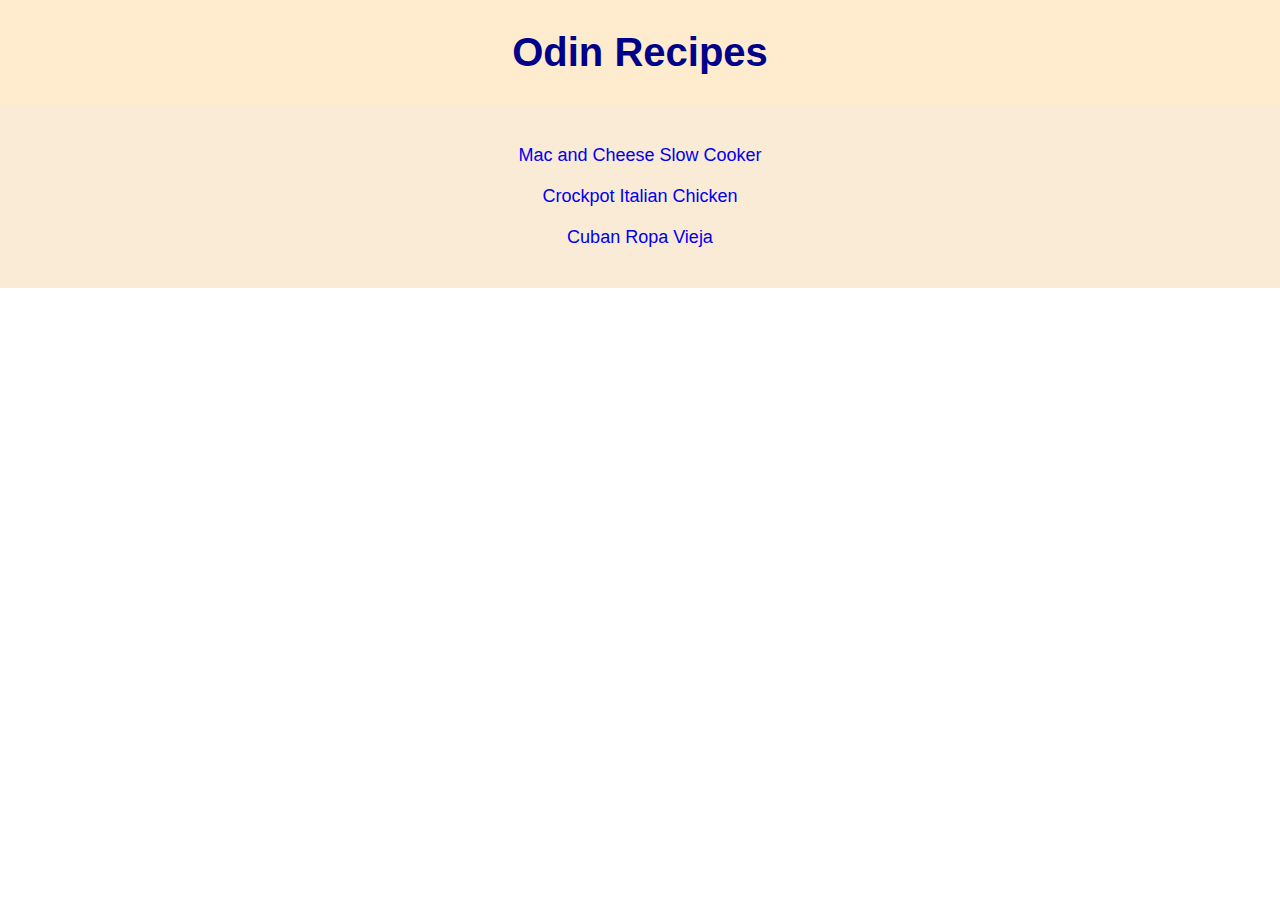
<file: index.html>
<!DOCTYPE html>
<html lang="en">
  <head>
    <meta charset="UTF-8" />
    <meta name="viewport" content="width=device-width, initial-scale=1.0" />
    <link rel="stylesheet" href="style.css" />
    <title>Recipe Page</title>
  </head>
  <body>
    <h1>Odin Recipes</h1>
    <ul class="recipe-list">
      <li class="list-item">
        <a href="./recipes/macCheese.html">Mac and Cheese Slow Cooker</a>
      </li>
      <li class="list-item">
        <a href="./recipes/italianChicken.html">Crockpot Italian Chicken</a>
      </li>
      <li class="list-item">
        <a href="./recipes/cubanRopa.html">Cuban Ropa Vieja</a>
      </li>
    </ul>
  </body>
</html>
</file>
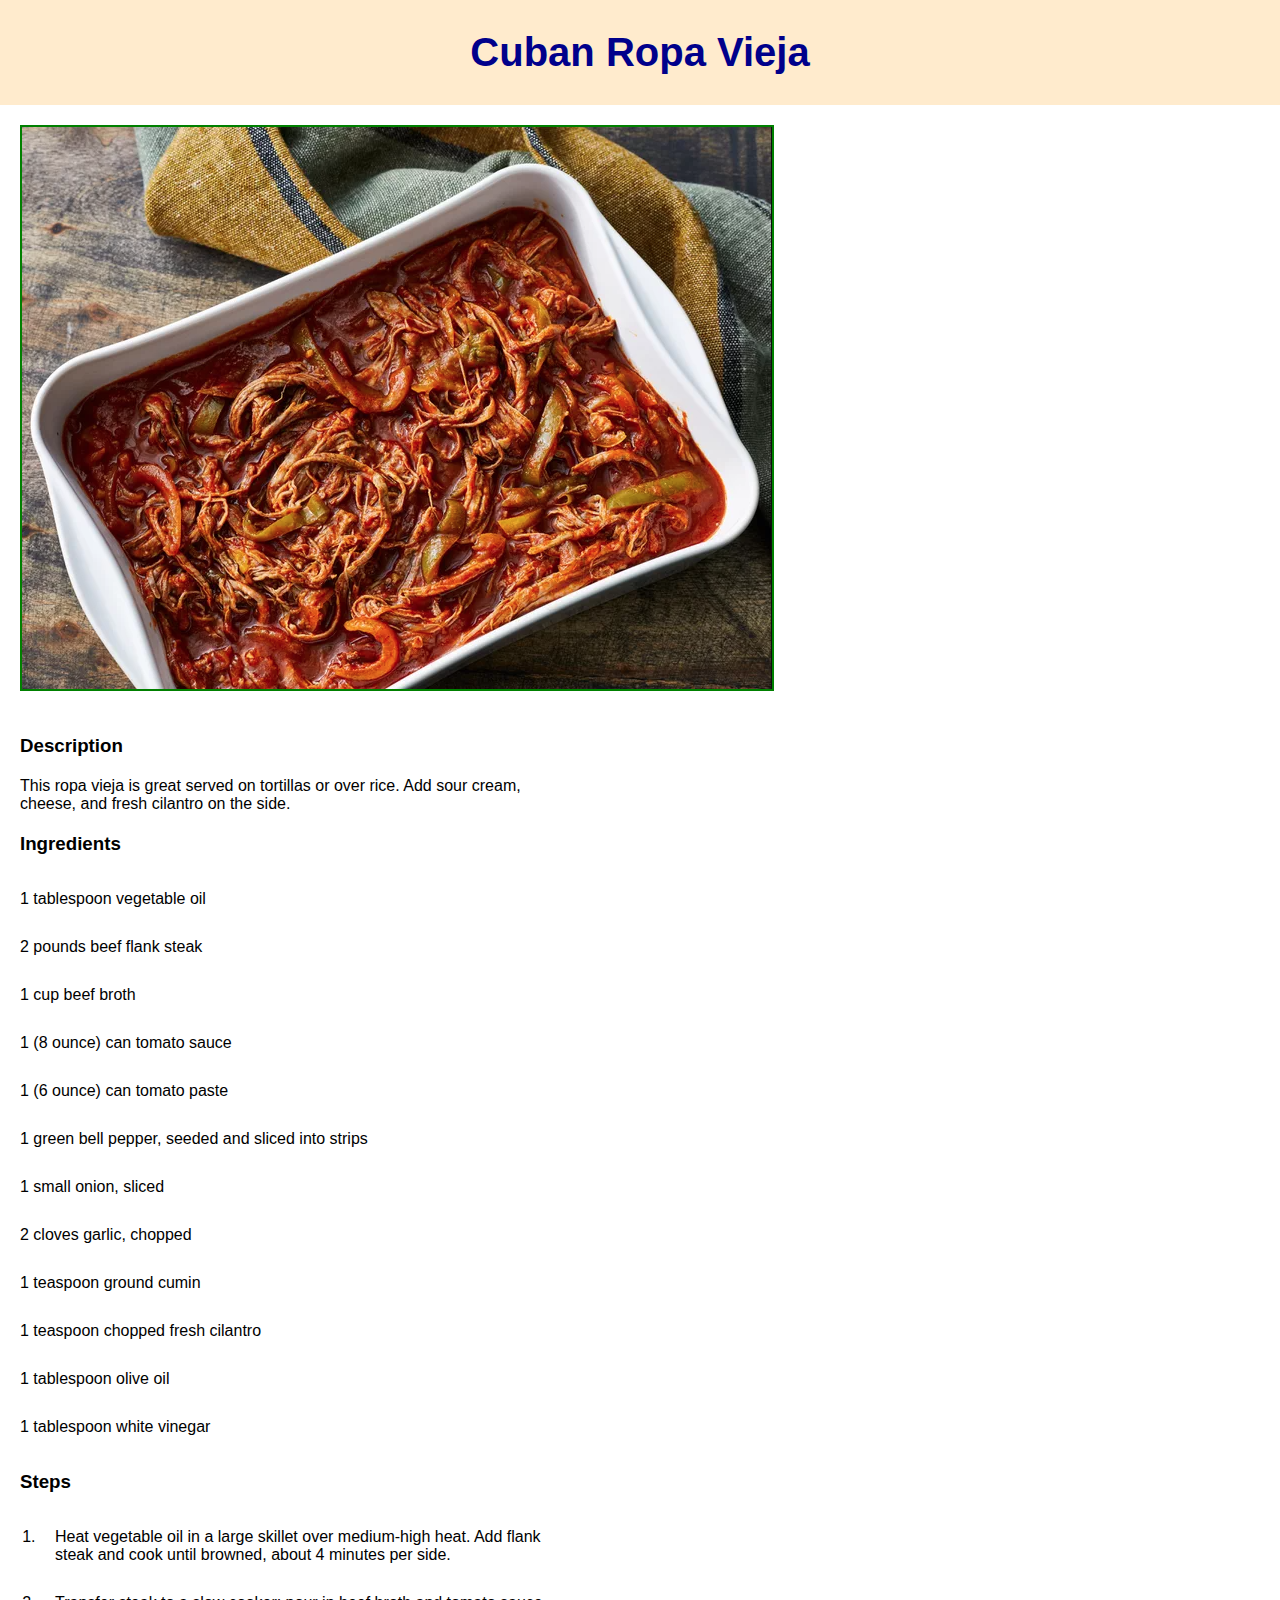
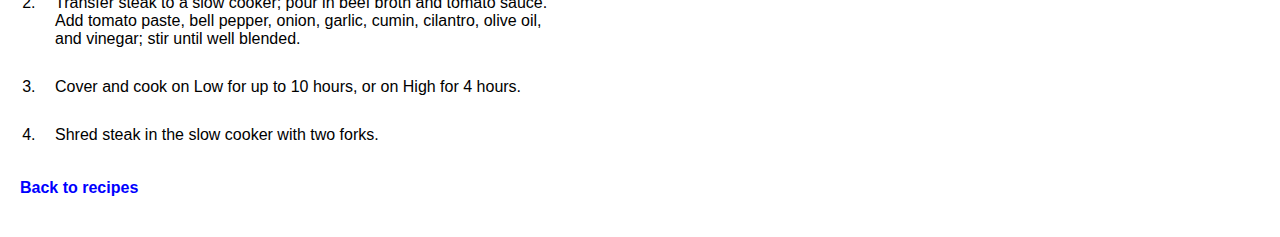
<file: recipes/cubanRopa.html>
<!DOCTYPE html>
<html lang="en">
  <head>
    <meta charset="UTF-8" />
    <meta name="viewport" content="width=device-width, initial-scale=1.0" />
    <link rel="stylesheet" href="../style.css" />
    <title>Document</title>
  </head>
  <body>
    <h1>Cuban Ropa Vieja</h1>
    <img
      src="../images/cuban.png"
      alt="Cuban Ropa Vieja shown in a dish"
      class="img-adjust"
    />
    <h3>Description</h3>
    <p>
      This ropa vieja is great served on tortillas or over rice. Add sour cream,
      cheese, and fresh cilantro on the side.
    </p>
    <h3>Ingredients</h3>
    <ul class="ingredients">
      <li>1 tablespoon vegetable oil</li>
      <li>2 pounds beef flank steak</li>
      <li>1 cup beef broth</li>
      <li>1 (8 ounce) can tomato sauce</li>
      <li>1 (6 ounce) can tomato paste</li>
      <li>1 green bell pepper, seeded and sliced into strips</li>
      <li>1 small onion, sliced</li>
      <li>2 cloves garlic, chopped</li>
      <li>1 teaspoon ground cumin</li>
      <li>1 teaspoon chopped fresh cilantro</li>
      <li>1 tablespoon olive oil</li>
      <li>1 tablespoon white vinegar</li>
    </ul>
    <h3>Steps</h3>
    <ol class="steps">
      <li>
        Heat vegetable oil in a large skillet over medium-high heat. Add flank
        steak and cook until browned, about 4 minutes per side.
      </li>
      <li>
        Transfer steak to a slow cooker; pour in beef broth and tomato sauce.
        Add tomato paste, bell pepper, onion, garlic, cumin, cilantro, olive
        oil, and vinegar; stir until well blended.
      </li>
      <li>Cover and cook on Low for up to 10 hours, or on High for 4 hours.</li>
      <li>Shred steak in the slow cooker with two forks.</li>
    </ol>
    <a href="../index.html" class="back">Back to recipes</a>
  </body>
</html>
</file>
<file: style.css>
/* Browser reset */

* {
    padding: 0;
    margin: 0;
    font-family: Verdana, Geneva, Tahoma, sans-serif;
}

/* All page styling */

h1 {
    background-color: blanchedalmond;
    font-size: 40px;
    color:darkblue;  
}

/* Index page styling */

h1, .recipe-list {
    text-align: center;
    padding: 30px;
}

.recipe-list {
    background-color: antiquewhite;
    font-size: 18px;
}

.list-item {
    list-style-type: none;
    padding: 10px 0px;
}

.list-item a {
    text-decoration: none;
}

.list-item a:hover {
    text-decoration: underline;
}

/* Recipe pages styling */

h3 {
    margin: 20px;
}

p {
    width: 40%;
    margin-left: 20px;
}

.img-adjust {
    margin: 20px;
    border: solid green 2px;
}

.ingredients li {
    padding: 15px 20px;
}

.steps {
    margin-left:40px;
}

.steps li {
    padding: 15px;
    width: 40%;
}

.back {
    display: inline-block;
    margin: 20px 0px 40px 20px;
    text-decoration: none;
    color:blue;
    font-weight: bold;
}

.back:hover {
    text-decoration: underline;
}
</file>
